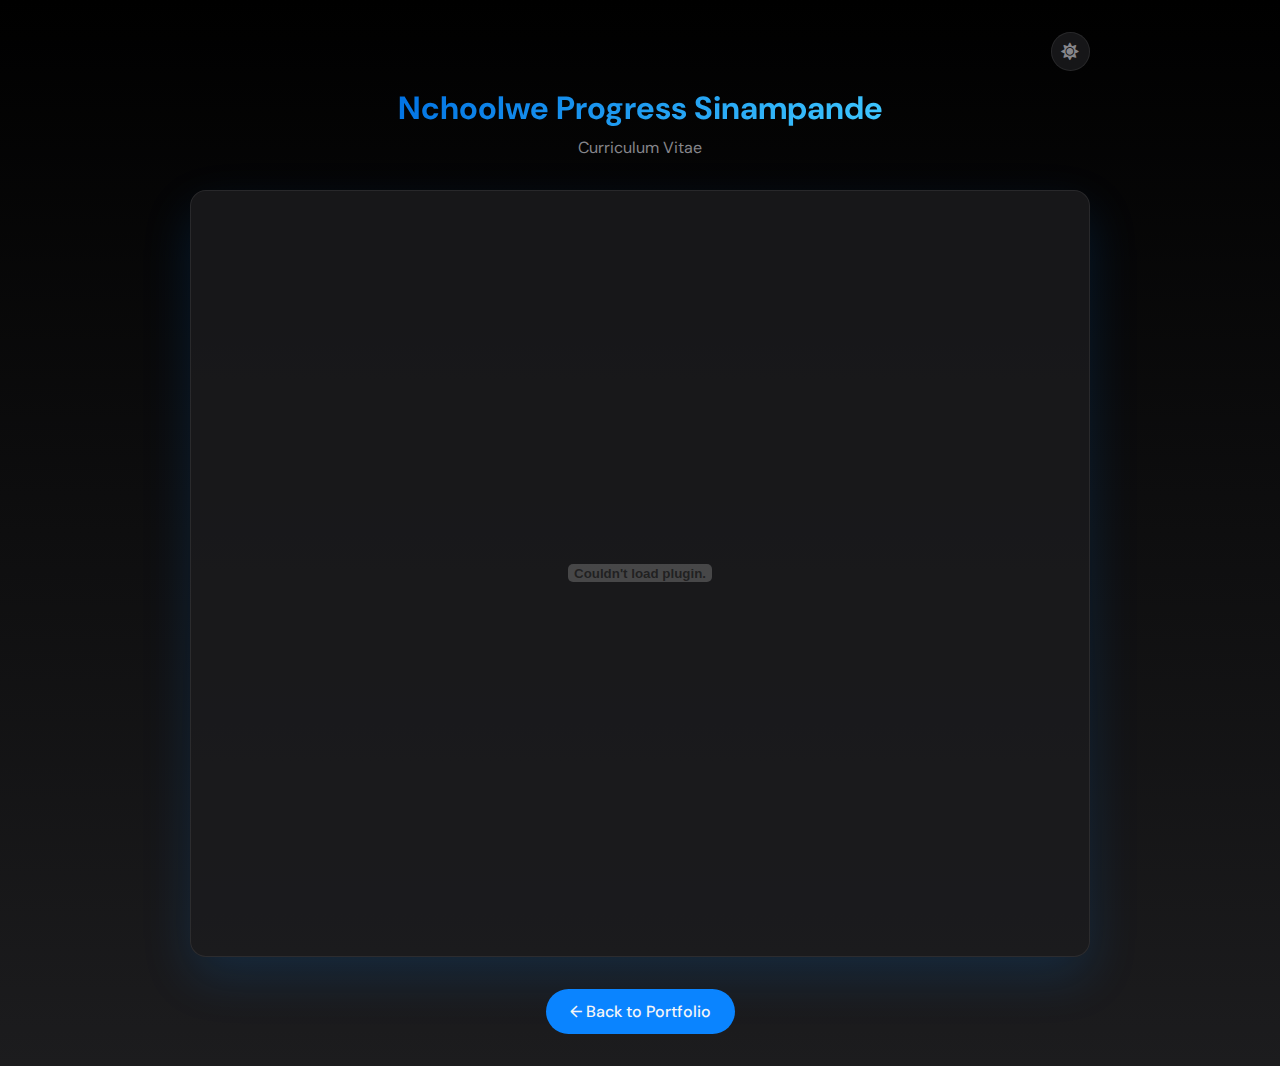
<file: cv.html>
<!DOCTYPE html>
<html lang="en">

<head>
    <meta charset="utf-8" />
    <meta name="viewport" content="width=device-width, initial-scale=1, shrink-to-fit=no" />
    <meta name="description" content="Nchoolwe Progress Sinampande - CV / Resume - Geospatial & IM Consultant" />
    <meta name="author" content="Nchoolwe Progress Sinampande" />
    <title>Nchoolwe Progress Sinampande | CV</title>
    <link rel="icon" type="image/svg+xml" href="assets/logos/favicon.svg" />
    <!-- Font Awesome -->
    <link rel="stylesheet" href="https://use.fontawesome.com/releases/v5.8.2/css/all.css">
    <!-- Google fonts-->
    <link href="https://fonts.googleapis.com/css2?family=DM+Sans:wght@400;500;600;700&display=swap" rel="stylesheet" />

    <style>
        :root {
            --bg-main: #000000;
            --bg-secondary: #1c1c1e;
            --text-primary: #f5f5f7;
            --text-secondary: #86868b;
            --accent-color: #0a84ff;
            --glass-bg: rgba(28, 28, 30, 0.8);
            --glass-border: rgba(255, 255, 255, 0.08);
        }

        body.light-mode {
            --bg-main: #ffffff;
            --bg-secondary: #f5f5f7;
            --text-primary: #1d1d1f;
            --text-secondary: #86868b;
            --glass-bg: rgba(255, 255, 255, 0.9);
            --glass-border: rgba(0, 0, 0, 0.08);
        }

        * {
            margin: 0;
            padding: 0;
            box-sizing: border-box;
        }

        body {
            font-family: 'DM Sans', system-ui, -apple-system, sans-serif;
            background: linear-gradient(180deg, var(--bg-main) 0%, var(--bg-secondary) 100%);
            min-height: 100vh;
            display: flex;
            flex-direction: column;
            align-items: center;
            padding: 2rem;
            transition: background 0.3s ease;
        }

        .top-bar {
            width: 100%;
            max-width: 900px;
            display: flex;
            justify-content: flex-end;
            margin-bottom: 1rem;
        }

        .theme-toggle {
            background: var(--glass-bg);
            border: 1px solid var(--glass-border);
            cursor: pointer;
            padding: 0.6rem;
            border-radius: 50%;
            transition: all 0.3s ease;
            display: flex;
            align-items: center;
            justify-content: center;
        }

        .theme-toggle:hover {
            background: rgba(10, 132, 255, 0.15);
            border-color: var(--accent-color);
        }

        .theme-toggle i {
            font-size: 1.1rem;
            color: var(--text-secondary);
            transition: all 0.3s ease;
        }

        .theme-toggle:hover i {
            color: var(--accent-color);
        }

        #darkIcon {
            display: none;
        }

        .header {
            text-align: center;
            margin-bottom: 2rem;
        }

        .header h1 {
            font-size: 2rem;
            font-weight: 700;
            background: linear-gradient(135deg, #0071e3 0%, #40c8ff 100%);
            -webkit-background-clip: text;
            -webkit-text-fill-color: transparent;
            background-clip: text;
            margin-bottom: 0.5rem;
        }

        .header p {
            color: var(--text-secondary);
            font-size: 1rem;
        }

        .cv-container {
            width: 100%;
            max-width: 900px;
            background: var(--glass-bg);
            border-radius: 16px;
            border: 1px solid var(--glass-border);
            overflow: hidden;
            box-shadow: 0 20px 50px rgba(10, 132, 255, 0.15);
        }

        .cv-container embed {
            display: block;
            width: 100%;
            height: 85vh;
            border: none;
        }

        .back-link {
            margin-top: 2rem;
            display: inline-flex;
            align-items: center;
            gap: 0.5rem;
            color: #f5f5f7;
            text-decoration: none;
            font-weight: 500;
            padding: 0.75rem 1.5rem;
            background: var(--accent-color);
            border: none;
            border-radius: 980px;
            transition: all 0.3s ease;
        }

        .back-link:hover {
            background: #409cff;
            transform: scale(1.02);
            box-shadow: 0 6px 30px rgba(10, 132, 255, 0.4);
        }

        @media (max-width: 768px) {
            body {
                padding: 1rem;
            }

            .header h1 {
                font-size: 1.5rem;
            }

            .cv-container embed {
                height: 70vh;
            }
        }
    </style>
</head>

<body>
    <div class="top-bar">
        <button class="theme-toggle" id="themeToggle" title="Toggle Dark/Light Mode">
            <i class="fas fa-sun" id="lightIcon"></i>
            <i class="fas fa-moon" id="darkIcon"></i>
        </button>
    </div>

    <div class="header">
        <h1>Nchoolwe Progress Sinampande</h1>
        <p>Curriculum Vitae</p>
    </div>

    <div class="cv-container">
        <embed src="files/Nchoolwe%20Progress%20SinampandeAll.pdf" type="application/pdf" />
    </div>

    <a href="index.html" class="back-link">
        ← Back to Portfolio
    </a>

    <!-- Global site tag (gtag.js) - Google Analytics -->
    <script async src="https://www.googletagmanager.com/gtag/js?id=UA-167744088-1"></script>
    <script>
        window.dataLayer = window.dataLayer || [];
        function gtag() { dataLayer.push(arguments); }
        gtag('js', new Date());
        gtag('config', 'UA-167744088-1');
    </script>

    <!-- Theme Toggle Script -->
    <script>
        (function () {
            const themeToggle = document.getElementById('themeToggle');
            const body = document.body;

            // Check for saved theme preference or default to dark
            const savedTheme = localStorage.getItem('theme') || 'dark';
            setTheme(savedTheme);

            themeToggle.addEventListener('click', function () {
                const currentTheme = body.classList.contains('light-mode') ? 'light' : 'dark';
                const newTheme = currentTheme === 'dark' ? 'light' : 'dark';
                setTheme(newTheme);
                localStorage.setItem('theme', newTheme);
            });

            function setTheme(theme) {
                if (theme === 'light') {
                    body.classList.add('light-mode');
                    document.getElementById('lightIcon').style.display = 'none';
                    document.getElementById('darkIcon').style.display = 'inline-block';
                } else {
                    body.classList.remove('light-mode');
                    document.getElementById('lightIcon').style.display = 'inline-block';
                    document.getElementById('darkIcon').style.display = 'none';
                }
            }
        })();
    </script>
</body>

</html>
</file>
